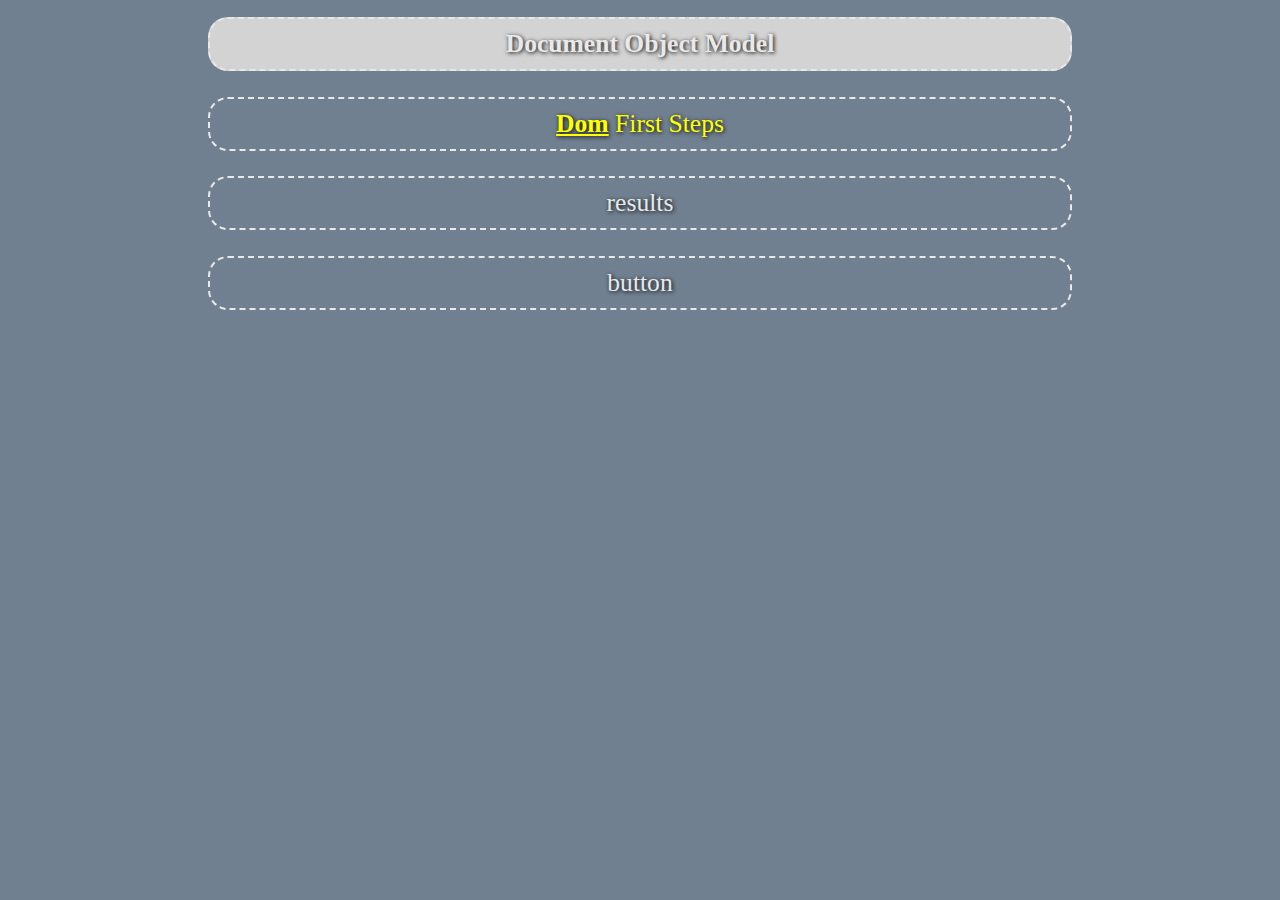
<file: ex005/index.html>
<!DOCTYPE html>
<html lang="en">
<head>
    <meta charset="UTF-8">
    <meta name="viewport" content="width=device-width, initial-scale=1.0">
    <title>Document</title>
    <link rel="stylesheet" href="style.css">
</head>
<body>
    <div class="container">
        <h1 id="doc">Document Object Model</h1>
        <p><strong>Dom</strong> First Steps</p>
        <p>results</p>
        <div>button</div>
    </div>
    <script src="script.js"></script>
</body>
</html>
</file>
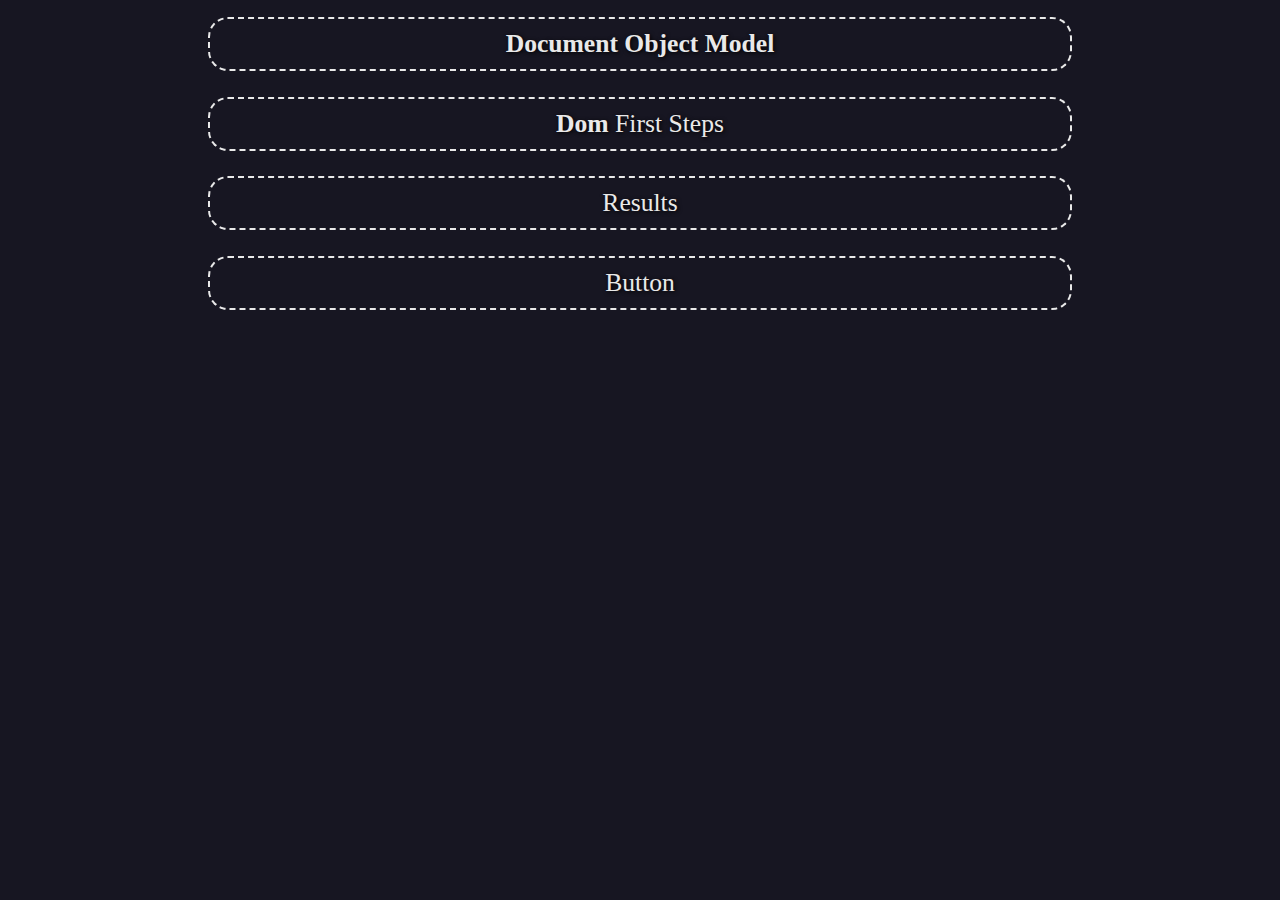
<file: ex006/index.html>
<!DOCTYPE html>
<html lang="en">
<head>
    <meta charset="UTF-8">
    <meta name="viewport" content="width=device-width, initial-scale=1.0">
    <title>Document</title>
    <link rel="stylesheet" href="style.css">
</head>
<body>
    <div class="container">
        <h1 id="doc">Document Object Model</h1>
        <p><strong>Dom</strong> First Steps</p>
        <p>Results</p>
        <!-- <div id="btn" onclick="mouseClick()">Button</div> -->
        <div id="btn">Button</div>
    </div>
    <script src="script.js"></script>
</body>
</html>
</file>
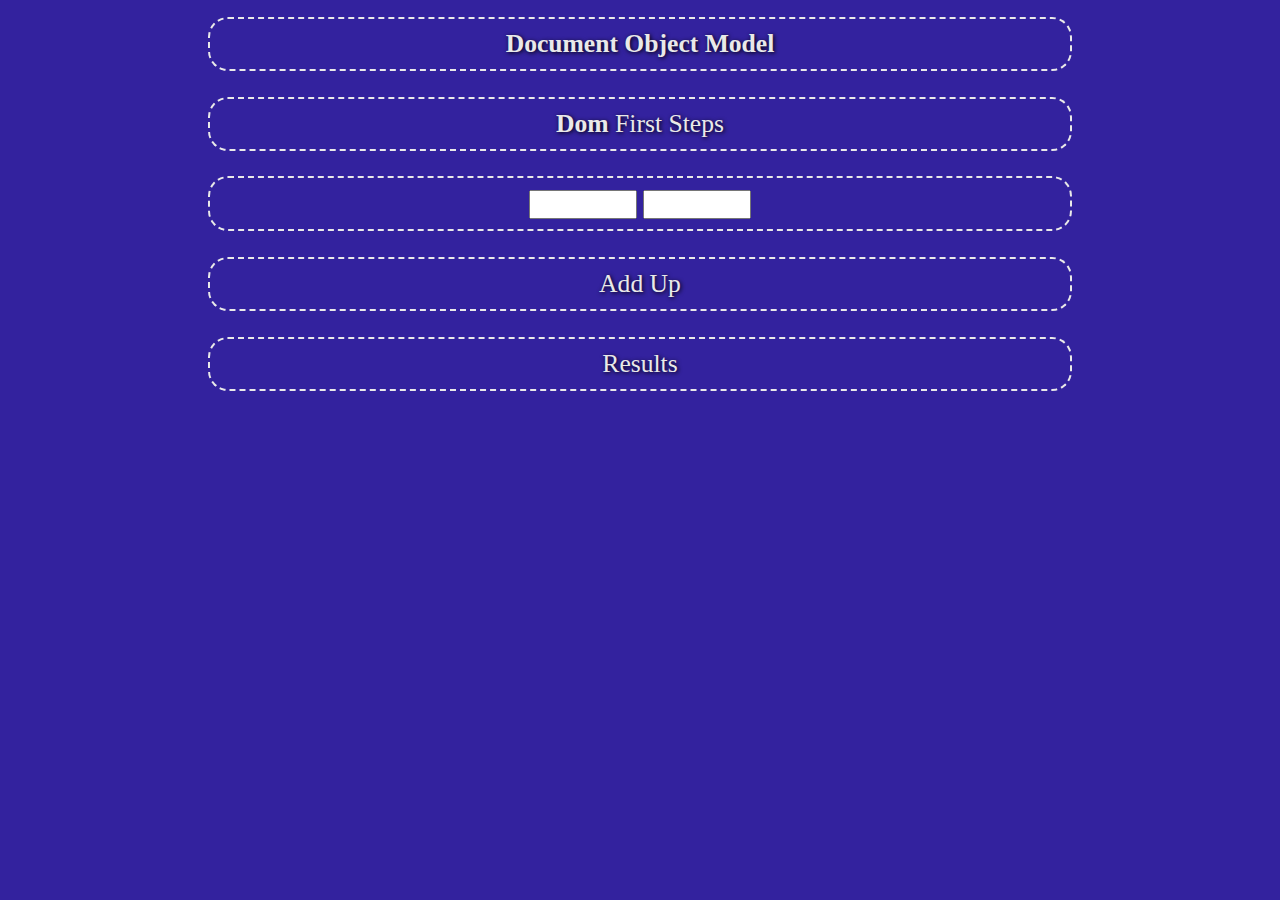
<file: ex007/index.html>
<!DOCTYPE html>
<html lang="en">

<head>
    <meta charset="UTF-8">
    <meta name="viewport" content="width=device-width, initial-scale=1.0">
    <title>Document</title>
    <link rel="stylesheet" href="style.css">
</head>

<body>
    <div class="container">
        <h1 id="doc">Document Object Model</h1>
        <p><strong>Dom</strong> First Steps</p>
        <div class="input">
            <input type="number" name="fstButton" id="fstButton">
            <input type="number" name="sndButton" id="sndButton">
        </div>
        <p id="btn" onclick="addUp()" >Add Up</p>
        <p id="resButton">Results</p>
    </div>
    <script src="script.js"></script>
</body>

</html>
</file>
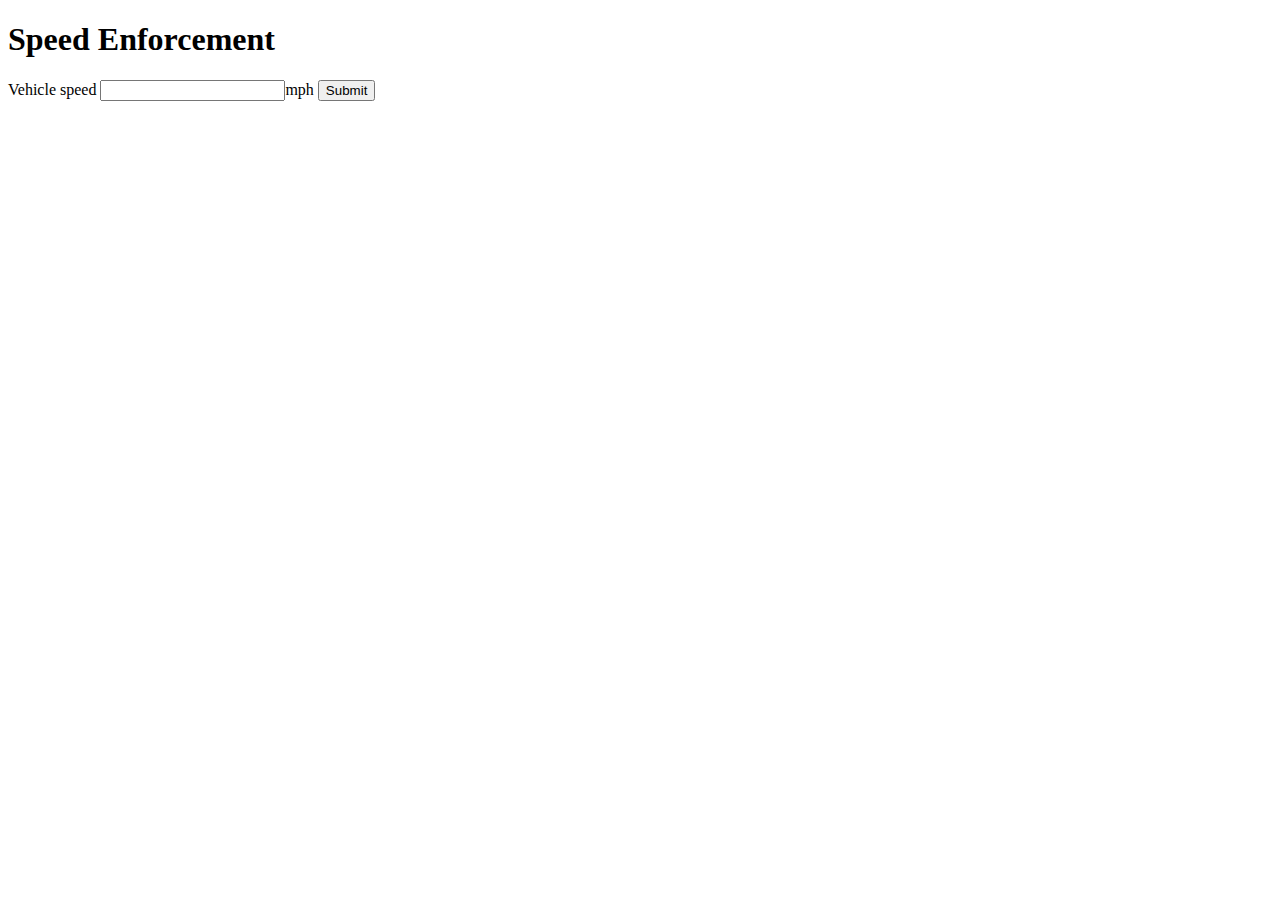
<file: ex010/index.html>
<!DOCTYPE html>
<html lang="en">

<head>
    <meta charset="UTF-8">
    <meta name="viewport" content="width=device-width, initial-scale=1.0">
    <title>Document</title>
</head>

<body>
    <div class="container">
        <h1>Speed Enforcement</h1>
        Vehicle speed <input type="number" name="" id="speedInput">mph
        <input type="button" value="Submit" onclick="speedTest()">
        <p id="msg"></p>
    </div>
    <script src="script.js"></script>
</body>

</html>
</file>
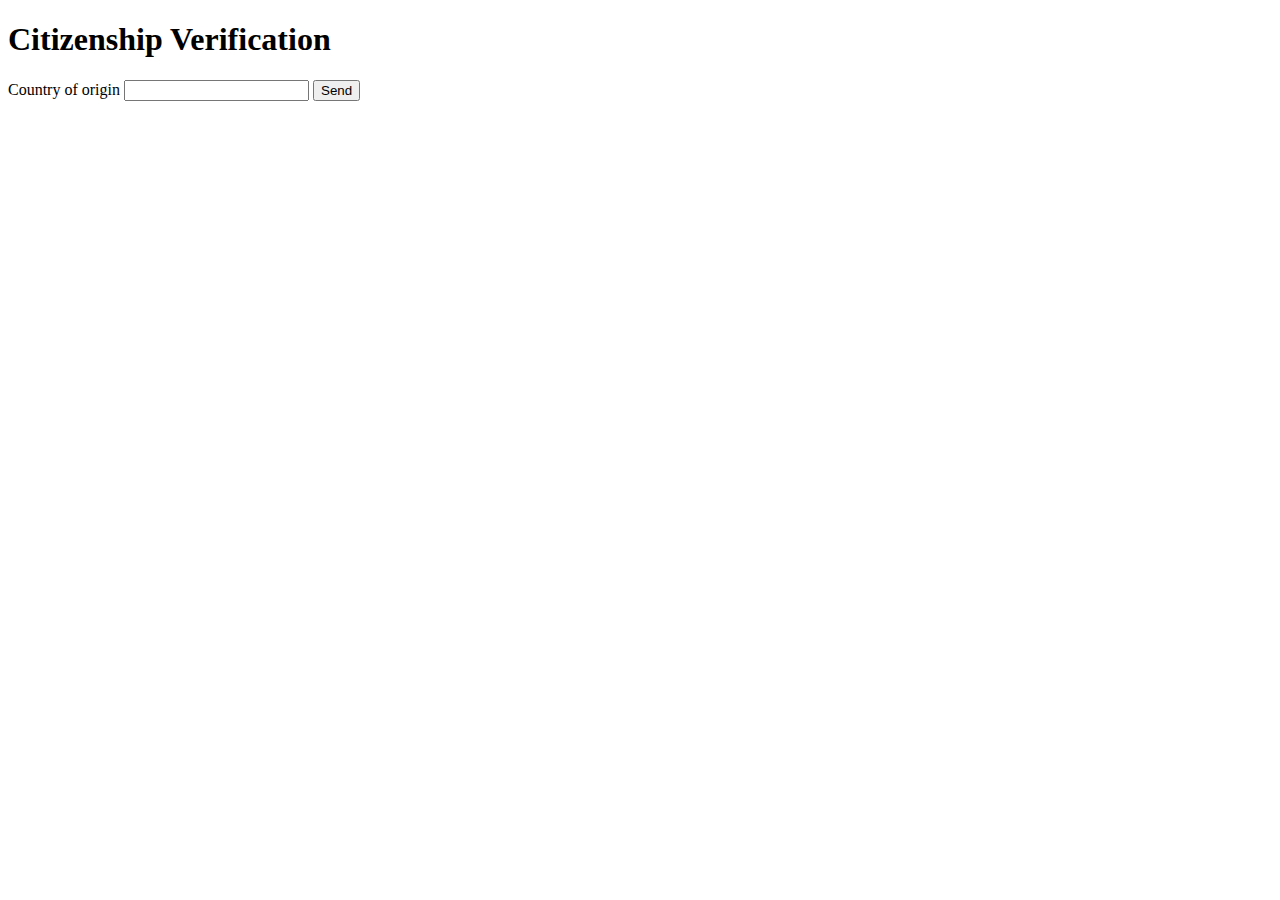
<file: ex011/index.html>
<!DOCTYPE html>
<html lang="en">
<head>
    <meta charset="UTF-8">
    <meta name="viewport" content="width=device-width, initial-scale=1.0">
    <title>Document</title>
</head>
<body>
    <h1>Citizenship Verification</h1>
    Country of origin <input type="text" id="countryInput">
    <input type="button" value="Send" onclick="countryTest()">
    <p id="msg"></p>
    <script src="script.js"></script>
</body>
</html>
</file>
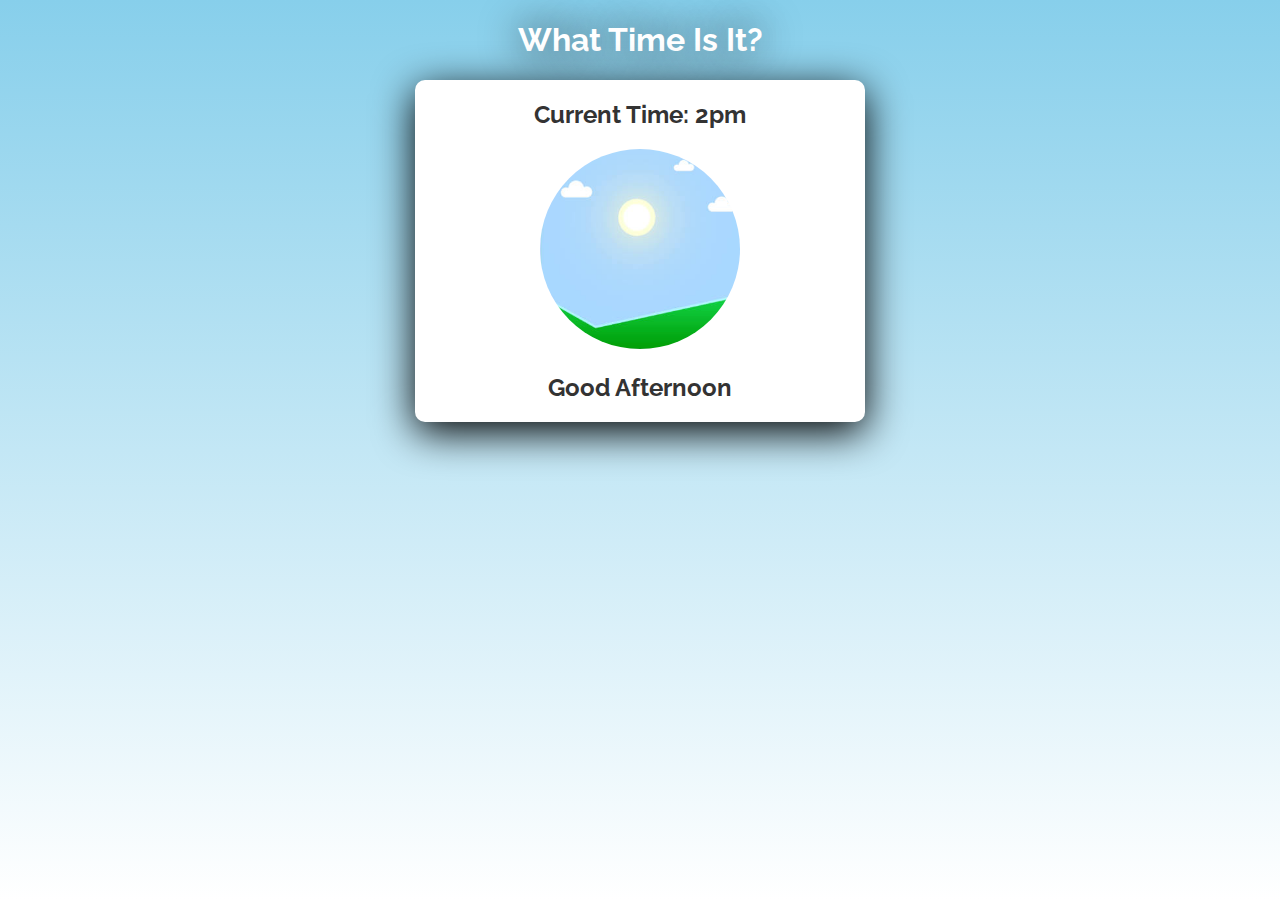
<file: ex014/index.html>
<!DOCTYPE html>
<html lang="en">

<head>
    <meta charset="UTF-8">
    <meta name="viewport" content="width=device-width, initial-scale=1.0">
    <title>Current Time</title>
    <link rel="stylesheet" href="style.css">
    <link rel="shortcut icon" href="./images/icon.png" type="image/png">
</head>

<body>
    <div class="container">
        <h1>What time is it?</h1>
        <div class="sub-container">
            <h2 id="clock">Current time</h2>
            <img src="" alt="">
            <h2 id="greeting"></h2>
        </div>
    </div>
    <script src="script.js"></script>
</body>

</html>
</file>
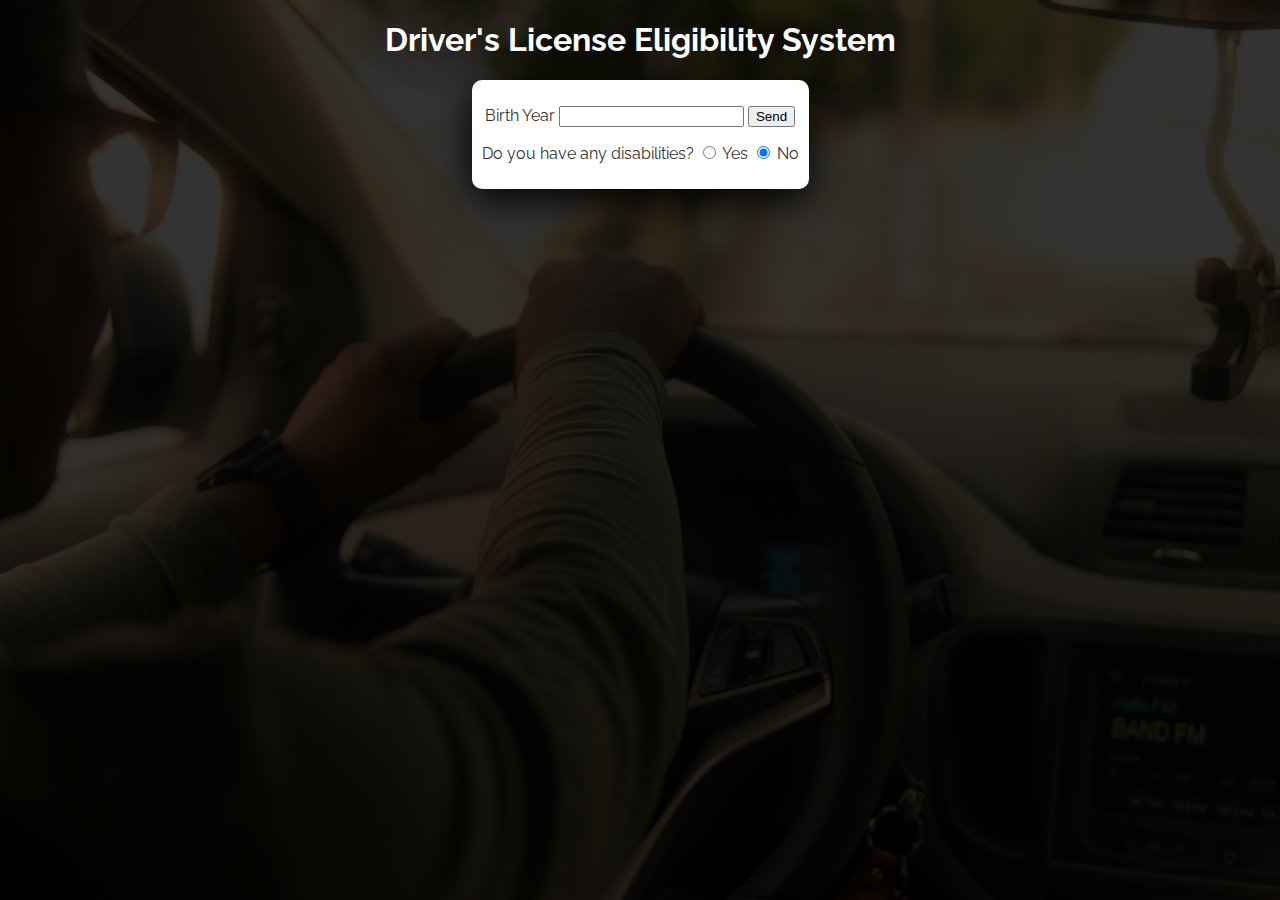
<file: ex015/index.html>
<!DOCTYPE html>
<html lang="en">

<head>
    <meta charset="UTF-8">
    <meta name="viewport" content="width=device-width, initial-scale=1.0">
    <title>Check Your Eligibility</title>
    <link rel="stylesheet" href="style.css">
    <link rel="shortcut icon" href="./images/icon.png" type="image/png">
</head>

<body>
    <div class="container">
        <h1>Driver's License Eligibility System</h1>
        <div class="sub-container">
            <p>Birth Year
                <input type="number" name="year" id="year">
                <input type="button" value="Send" onclick="formCheck()">
            </p>
            <p>Do you have any disabilities?
                <input type="radio" name="impaired" id="positive">
                <label for="">Yes</label>
                <input type="radio" name="impaired" id="negative" checked>
                <label for="">No</label>
            </p>
        </div>
    </div>
    <script src="script.js"></script>
</body>

</html>
</file>
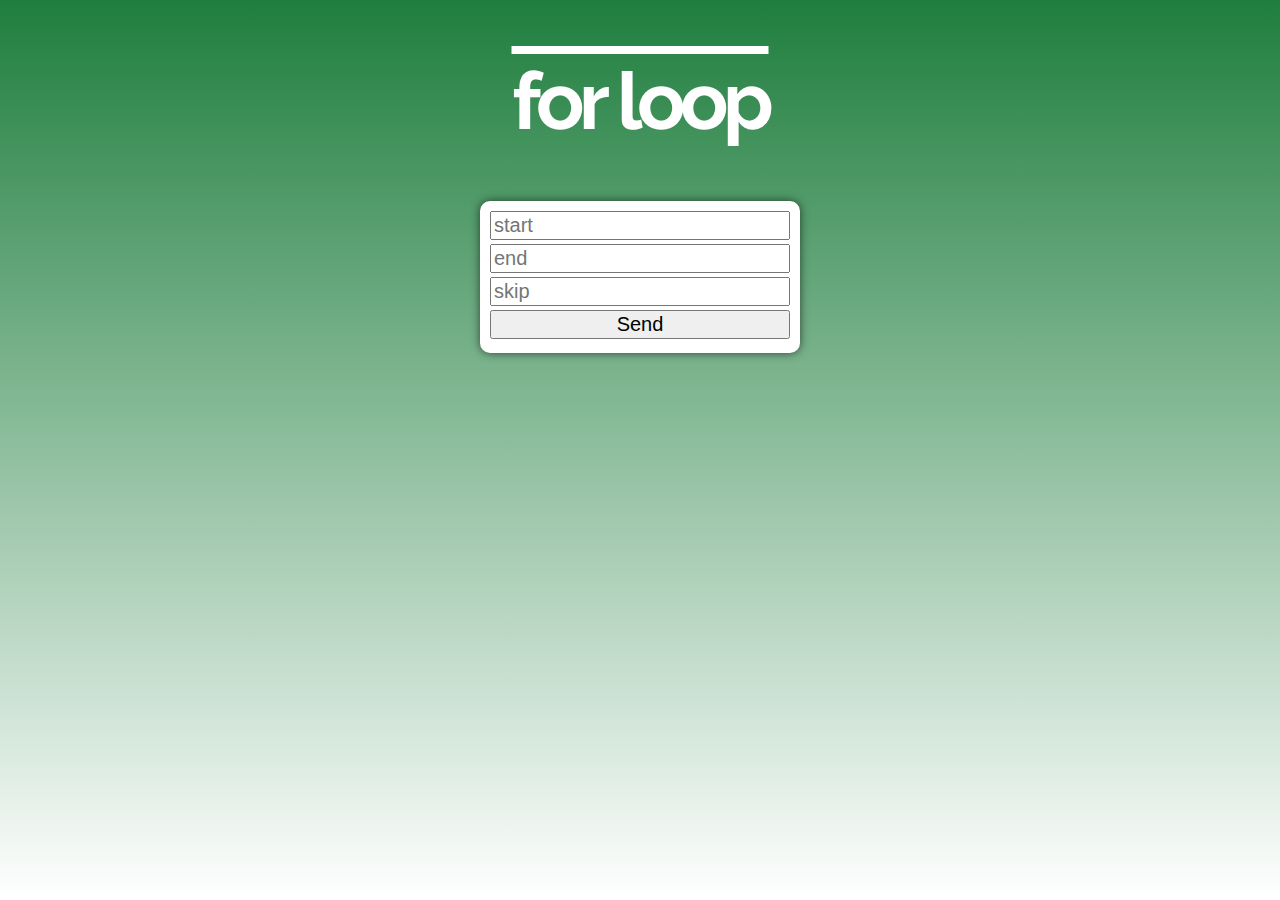
<file: ex018/index.html>
<!DOCTYPE html>
<html lang="en">

<head>
    <meta charset="UTF-8">
    <meta name="viewport" content="width=device-width, initial-scale=1.0">
    <title>ꝏ</title>
    <link rel="stylesheet" href="style.css">
    <link rel="shortcut icon" href="./images/icon.png" type="image/png">
</head>

<body>
    <div class="container">
        <h1>for loop</h1>
        <div class="sub-container">
            <input type="number" name="num-start" id="num-start" placeholder="start">
            <input type="number" name="num-end" id="num-end" placeholder="end">
            <input type="number" value="num-skip" id="num-skip" placeholder="skip">
            <input type="button" value="Send" onclick="forLoop()">
            <div class="results"></div>
        </div>
    </div>
    <script src="script.js"></script>
</body>

</html>
</file>
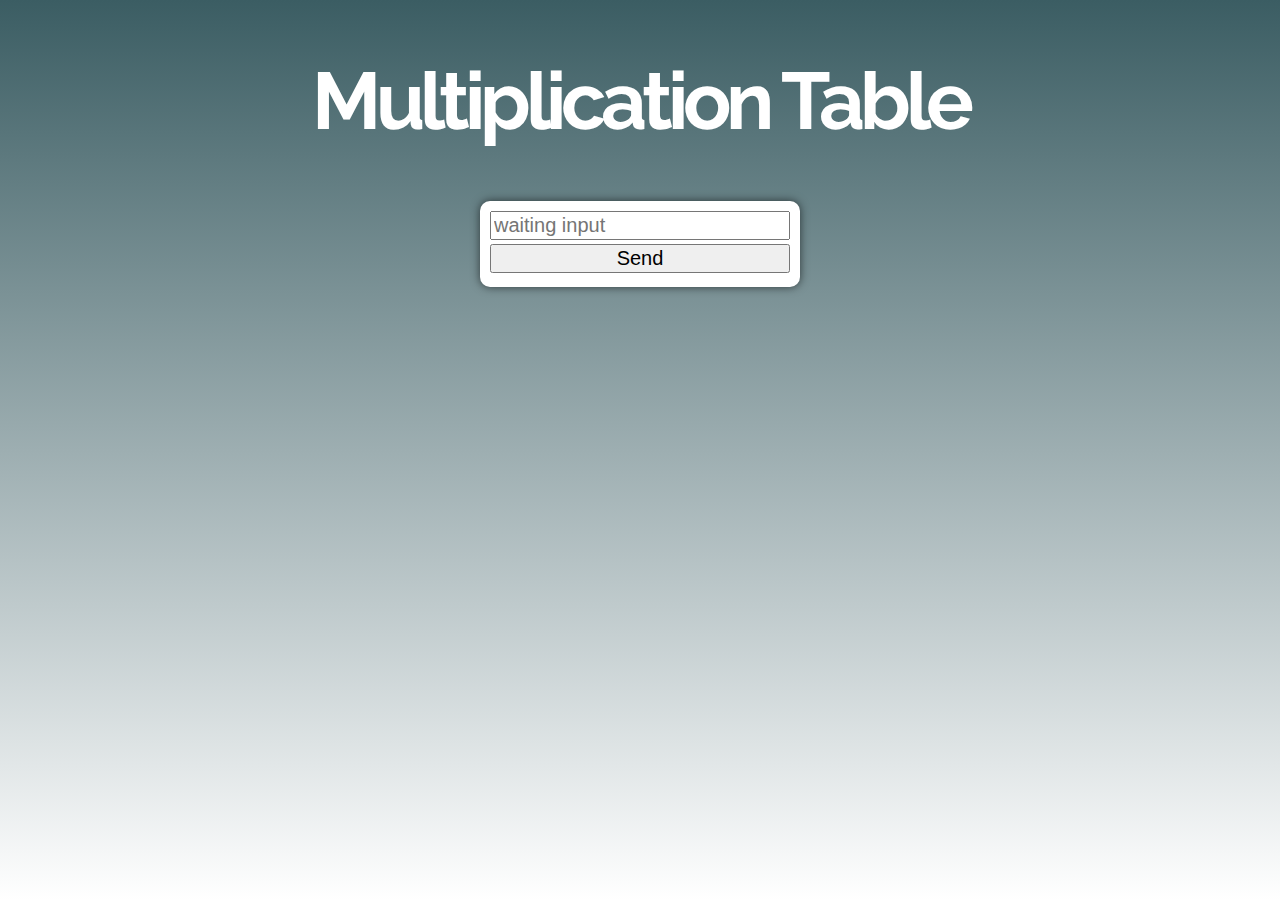
<file: ex019/index.html>
<!DOCTYPE html>
<html lang="en">

<head>
    <meta charset="UTF-8">
    <meta name="viewport" content="width=device-width, initial-scale=1.0">
    <title>Multiplication Table</title>
    <link rel="stylesheet" href="style.css">
    <link rel="shortcut icon" href="./images/icon.png" type="image/png">
</head>

<body>
    <div class="container">
        <h1>Multiplication Table</h1>
        <div class="sub-container">
            <input type="number" name="num" id="num" placeholder="waiting input">
            <input type="button" value="Send" onclick="multiTable()">
            <div class="table"></div>
        </div>
    </div>
    <script src="script.js"></script>
</body>

</html>
</file>
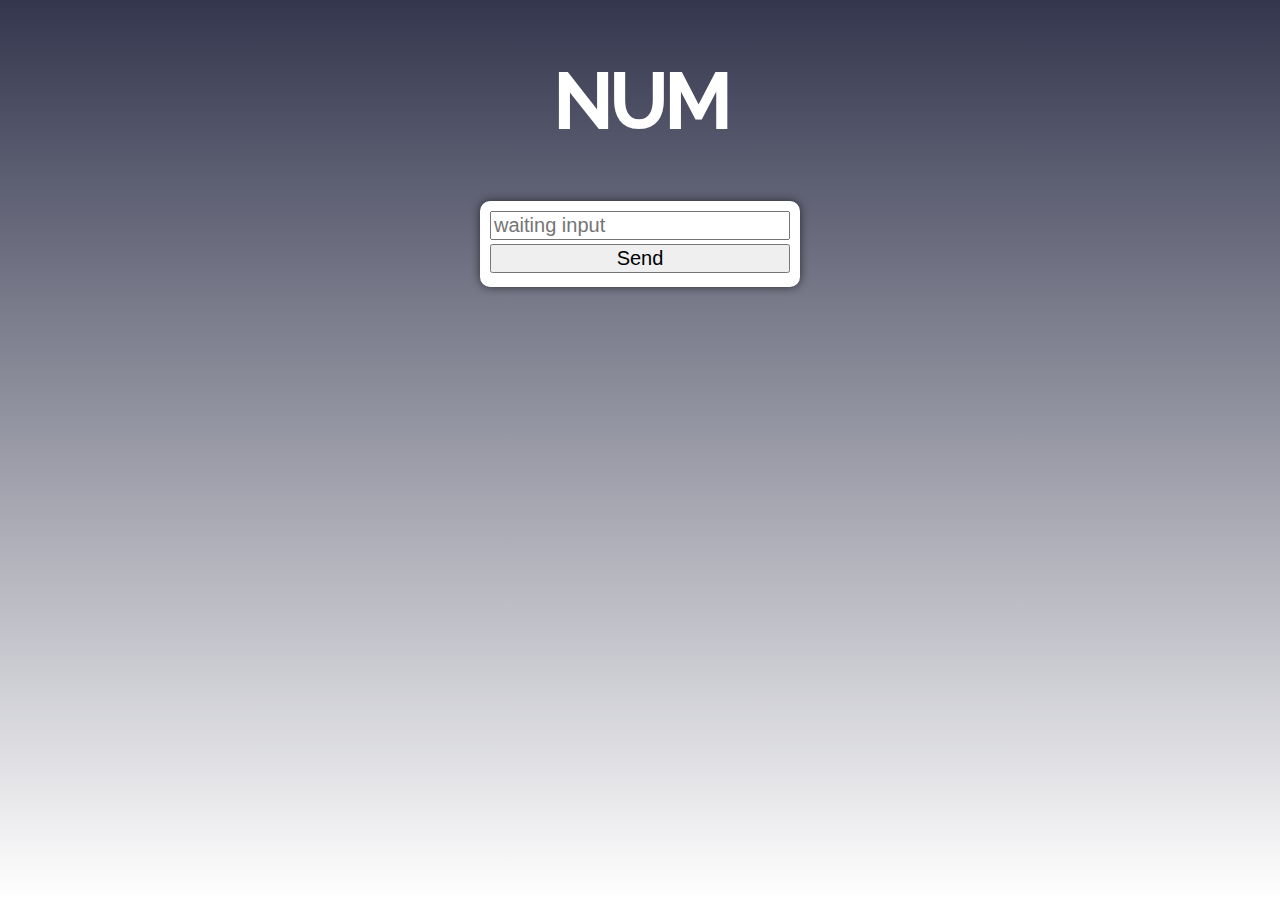
<file: ex023/index.html>
<!DOCTYPE html>
<html lang="en">

<head>
    <meta charset="UTF-8">
    <meta name="viewport" content="width=device-width, initial-scale=1.0">
    <title>NUM</title>
    <link rel="stylesheet" href="style.css">
    <link rel="shortcut icon" href="./images/icon.png" type="image/png">
</head>

<body>
    <div class="container">
        <h1>NUM</h1>
        <div class="sub-container">
            <input type="number" name="" id="num" placeholder="waiting input">
            <input type="button" value="Send" onclick="numScan()">
        </div>
    </div>
    <script src="script.js"></script>
</body>

</html>
</file>
<file: ex005/style.css>
body {
  background-color: rgb(23, 22, 34);
  color: rgb(233, 233, 233);
}

.container {
  /* display: flex; */
  margin-left: 200px;
  margin-right: 200px;
}

.container > * {
  font-size: 1.6rem;
  text-align: center;
  /* text-decoration: underline; */
  border: 2px dashed rgb(233, 233, 233);
  border-radius: 20px;
  padding: 10px;
  text-shadow: 1px 1px 4px black;
}
</file>
<file: ex006/style.css>
body {
  background-color: rgb(23, 22, 34);
  color: rgb(233, 233, 233);
}

.container {
  /* display: flex; */
  margin-left: 200px;
  margin-right: 200px;
}

.container > * {
  font-size: 1.6rem;
  text-align: center;
  /* text-decoration: underline; */
  border: 2px dashed rgb(233, 233, 233);
  border-radius: 20px;
  padding: 10px;
  text-shadow: 1px 1px 4px black;
}
</file>
<file: ex007/style.css>
body {
  background-color: rgb(51, 34, 158);
  color: rgb(233, 233, 233);
}

.container {
  /* display: flex; */
  margin-left: 200px;
  margin-right: 200px;
}

.container > * {
  font-size: 1.6rem;
  text-align: center;
  /* text-decoration: underline; */
  border: 2px dashed rgb(233, 233, 233);
  border-radius: 20px;
  padding: 10px;
  text-shadow: 1px 1px 4px black;
}

.input input {
  font-size: 20px;
  width: 100px;
}
</file>
<file: ex014/style.css>
@import url('https://fonts.googleapis.com/css2?family=Raleway:wght@300&display=swap');

body {
    padding: 0;
    margin: 0;
    font-family: 'Raleway', sans-serif;
}

h1 {
    text-shadow: 0 0 40px black;
}

.container {
    background-color: skyblue;
    color: white;
    display: flex;
    flex-direction: column;
    text-align: center;
    align-items: center;
    height: 100vh;
    text-transform: capitalize;
}

.sub-container {
    background-color: white;
    color: rgb(51, 51, 51);
    width: 450px;
    border-radius: 10px;
    box-shadow: 0 10px 40px black;
}

.sub-container img {
    width: 200px;
    height: 200px;
    border-radius: 50%;
}
</file>
<file: ex015/style.css>
@import url('https://fonts.googleapis.com/css2?family=Raleway:wght@300&display=swap');

body {
    padding: 0;
    margin: 0;
    font-family: 'Raleway', sans-serif;
}

h1 {
    text-shadow: 0 0 40px black;
}

.container {
    color: white;
    display: flex;
    flex-direction: column;
    text-align: center;
    align-items: center;
    height: 100vh;
}

.sub-container {
    background-color: white;
    color: rgb(51, 51, 51);
    max-width: 900px;
    padding: 10px;
    border-radius: 10px;
    box-shadow: 0 10px 40px black;
}

.sub-container img {
    width: 200px;
    height: 200px;
    border-radius: 50%;
}

.container {
    background-image: url("images/background.jpg");
    background-color: rgba(0, 0, 0, 0.800);
    background-blend-mode: multiply;
    background-size: cover;
    background-position: center;
    background-repeat: no-repeat;
}
</file>
<file: ex018/style.css>
@import url('https://fonts.googleapis.com/css2?family=Raleway:wght@300&display=swap');

body {
    padding: 0;
    margin: 0;
    font-family: 'Raleway', sans-serif;
    font-size: 40px;
}

h1 {
    letter-spacing: -5px;
    text-decoration: overline;
}

.container {
    background: linear-gradient(0deg, rgba(255, 255, 255, 1) 0%, rgb(31, 126, 62) 100%);
    color: white;
    display: flex;
    flex-direction: column;
    text-align: center;
    align-items: center;
    height: 100vh;
}

.sub-container {
    background-color: white;
    color: rgb(51, 51, 51);
    padding: 10px;
    border-radius: 10px;
    box-shadow: 0 0 10px rgba(0, 0, 0, 0.6);
    display: flex;
    flex-direction: column;
    gap: 4px;
    text-align: left;
    width: 300px;
}

.results {
    font-size: 20px;
    font-weight: bolder;
}

input {
    font-size: 20px;
}
</file>
<file: ex019/style.css>
@import url('https://fonts.googleapis.com/css2?family=Raleway:wght@300&display=swap');

body {
    padding: 0;
    margin: 0;
    font-family: 'Raleway', sans-serif;
    font-size: 40px;
}

h1 {
    letter-spacing: -5px;
}

.container {
    background: linear-gradient(0deg, rgba(255,255,255,1) 0%, rgb(59, 93, 99) 100%);
    color: white;
    display: flex;
    flex-direction: column;
    text-align: center;
    align-items: center;
    height: 100vh;
}

.sub-container {
    background: white;
    color: rgb(51, 51, 51);
    padding: 10px;
    border-radius: 10px;
    box-shadow: 0 0 10px rgba(0, 0, 0, 0.6);
    display: flex;
    flex-direction: column;
    gap: 4px;
    text-align: left;
    width: 300px;
}

input {
    font-size: 20px;
}

ul {
    list-style-type: none;
    font-size: 25px;
    font-weight: bolder;
}
</file>
<file: ex023/style.css>
@import url('https://fonts.googleapis.com/css2?family=Raleway:wght@300&display=swap');

body {
    padding: 0;
    margin: 0;
    font-family: 'Raleway', sans-serif;
    font-size: 40px;
}

h1 {
    letter-spacing: -5px;
}

.container {
    background: linear-gradient(0deg, rgba(255,255,255,1) 0%, rgb(52, 54, 78) 100%);
    color: white;
    display: flex;
    flex-direction: column;
    text-align: center;
    align-items: center;
    height: 100vh;
}

.sub-container {
    background-color: white;
    color: rgb(51, 51, 51);
    padding: 10px;
    border-radius: 10px;
    box-shadow: 0 0 10px rgba(0, 0, 0, 0.6);
    display: flex;
    flex-direction: column;
    gap: 4px;
    text-align: left;
    min-width: 300px;
    max-width: 400px;
}

input, select {
    font-size: 20px;
}

#results {
    font-size: 22px;
    font-weight: bolder;
}
</file>
